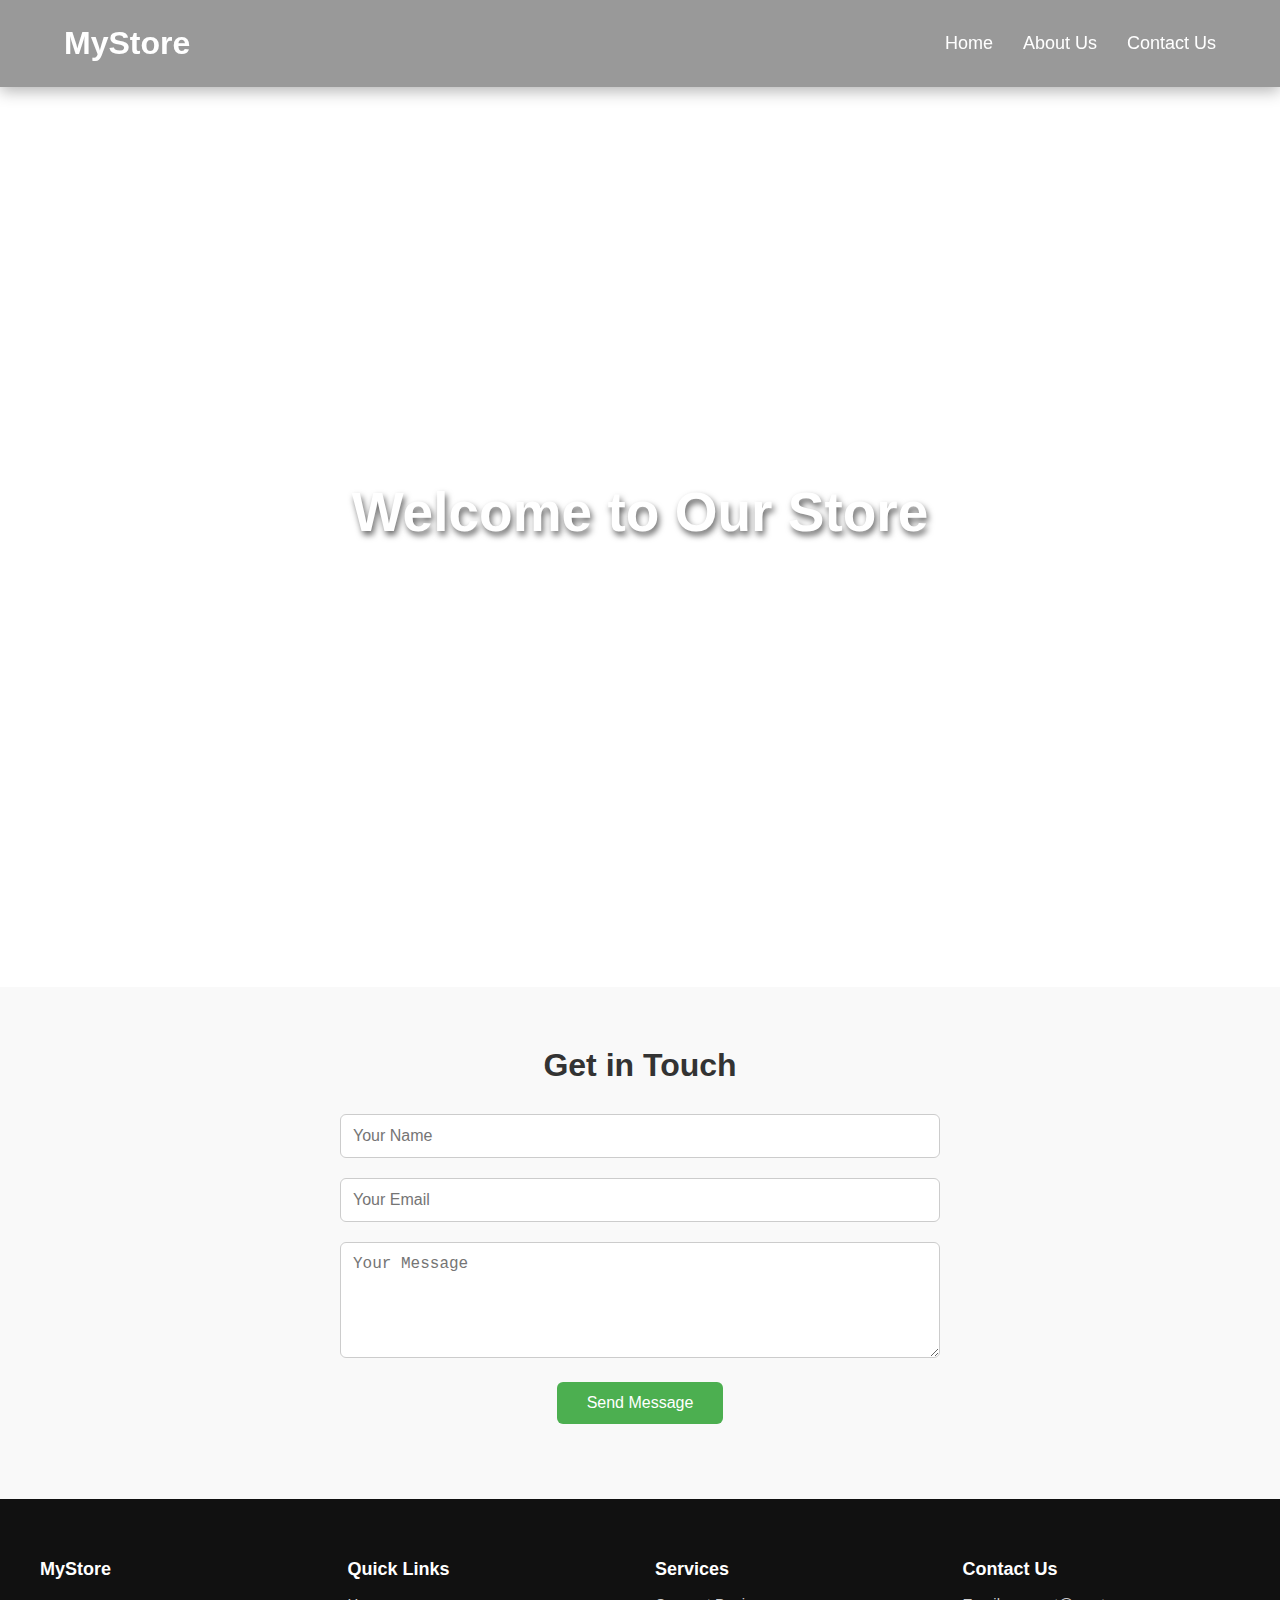
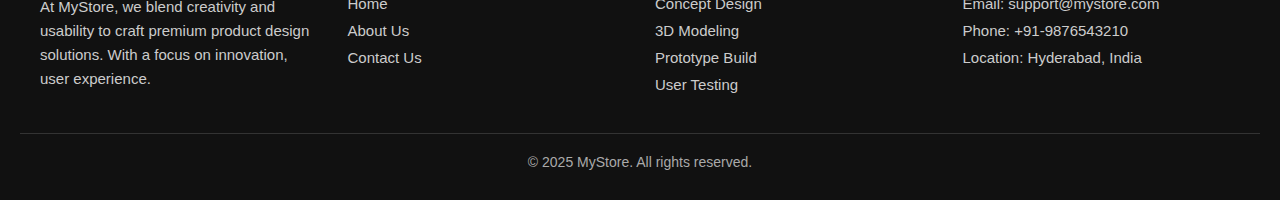
<file: Contact .html>
<!DOCTYPE html>
<html lang="en">
<head>
  <meta charset="UTF-8">
  <title>Ecommerce Homepage</title>
  <link rel="stylesheet" href="style.css">
</head>
<body>

  <!-- Transparent Header -->
  <header class="header">
    <div class="container">
      <div class="logo">MyStore</div>
      <nav class="nav">
        <ul>
          <li><a href="index.html">Home</a></li>
          <li><a href="About.html">About Us</a></li>
          <li><a href="Contact .html">Contact Us</a></li>
        </ul>
      </nav>
    </div>
  </header>

  <!-- Banner Section with Image -->
  <section class="banner">
    <div class="banner-content">
      <h1>Welcome to Our Store</h1>
    </div>
  </section>








  <section class="contact-section">
  <div class="contact-container">
    <h2>Get in Touch</h2>
    <form id="contactForm">
      <div class="form-group">
        <input type="text" id="name" placeholder="Your Name" required>
      </div>
      <div class="form-group">
        <input type="email" id="email" placeholder="Your Email" required>
      </div>
      <div class="form-group">
        <textarea id="message" placeholder="Your Message" rows="5" required></textarea>
      </div>
      <button type="submit">Send Message</button>
      <p id="form-status" class="status-message"></p>
    </form>
  </div>
</section>





   <!-- Footer Section -->
<footer class="footer">
  <div class="footer-container">
    <!-- Column 1: Logo / About -->
    <div class="footer-box">
      <h3>MyStore</h3>
      <p>At MyStore, we blend creativity and usability to craft premium product design solutions. With a focus on innovation, user experience.</p>
    </div>

    <!-- Column 2: Quick Links -->
    <div class="footer-box">
      <h4>Quick Links</h4>
      <ul>
        <li><a href="#">Home</a></li>
        <li><a href="#">About Us</a></li>
        <li><a href="#">Contact Us</a></li>
      </ul>
    </div>

    <!-- Column 3: Services -->
    <div class="footer-box">
      <h4>Services</h4>
      <ul>
        <li><a href="#">Concept Design</a></li>
        <li><a href="#">3D Modeling</a></li>
        <li><a href="#">Prototype Build</a></li>
        <li><a href="#">User Testing</a></li>
      </ul>
    </div>

    <!-- Column 4: Contact -->
    <div class="footer-box">
      <h4>Contact Us</h4>
      <ul>
        <li>Email: support@mystore.com</li>
        <li>Phone: +91-9876543210</li>
        <li>Location: Hyderabad, India</li>
      </ul>
    </div>
  </div>
  <div class="footer-bottom">
    <p>&copy; 2025 MyStore. All rights reserved.</p>
  </div>
</footer>


</body>
</html>
</file>
<file: style.css>
/* Reset */
* {
  margin: 0;
  padding: 0;
  box-sizing: border-box;
}

body, html {
  font-family: Arial, sans-serif;
}

/* Header Styles */
.header {
  position:sticky;
  top: 0;
  width: 100%;
  padding: 25px 0;
  background-color: rgba(0, 0, 0, 0.4);
  backdrop-filter: blur(10px);
  box-shadow: 0 4px 15px rgba(0, 0, 0, 0.3);
  z-index: 999;
}

.container {
  width: 90%;
  max-width: 1200px;
  margin: 0 auto;
  display: flex;
  justify-content: space-between;
  align-items: center;
}

.logo {
  font-size: 2rem;
  font-weight: bold;
  color: white;

}

.nav ul {
  list-style: none;
  display: flex;
}

.nav ul li {
  margin-left: 30px;
}

.nav ul li a {
  text-decoration: none;
  color: white;
  font-size: 18px;
  transition: color 0.3s ease;
}

.nav ul li a:hover {
  color: #ffd700;
}

/* Banner Section */
.banner {
  height: 100vh;
  background: url('https://images.squarespace-cdn.com/content/v1/55843d54e4b07d871de5d2bf/1539797387688-009LKF5HSIHGL38649D4/interior+design+banner.jpg?format=2500w') no-repeat center center/cover;
  display: flex;
  justify-content: center;
  align-items: center;
  padding-top: 10px;
  text-align: center;
  color: white;
}

.banner h1 {
  font-size: 55px;
  text-shadow: 2px 4px 6px rgba(0, 0, 0, 0.6);
  color:rgb(255, 255, 255);
  margin-top:-60px;
}

/* About Us Section */
.about-us {
  padding: 100px 0;
  background-color: #f8f8f8;
}

.about-container {
  max-width: 1200px;
  margin: auto;
  display: flex;
  flex-wrap: wrap;
  align-items: center;
  justify-content: space-between;
  gap: 40px;
  padding: 0 20px;
}


.about-image img {
  max-width: 100%;
  height:250px;
  border-radius: 10px;
  box-shadow: 0 4px 12px rgba(0,0,0,0.1);
}

.about-content {
  flex: 1;
  min-width: 300px;
}

.about-content h2 {
  font-size: 36px;
  margin-bottom: 20px;
  color: #333;
}

.about-content p {
  font-size: 18px;
  color: #555;
  margin-bottom: 25px;
  line-height: 1.6;
}

.btn {
  display: inline-block;
  padding: 12px 24px;
  background-color: #000;
  color: #fff;
  text-decoration: none;
  font-size: 16px;
  border-radius: 5px;
  transition: background 0.3s ease;
}

.btn:hover {
  background-color: #444;
}

/* Counter Section */
.counter-section {
  background-color: #111;
  padding: 80px 20px;
  color: white;
  text-align: center;
}

.counter-container {
  max-width: 1100px;
  margin: 0 auto;
  display: flex;
  justify-content: space-around;
  flex-wrap: wrap;
  gap: 30px;
}

.counter-box {
  flex: 1 1 200px;
}

.counter-box h2 {
  font-size: 48px;
  font-weight: bold;
  margin-bottom: 10px;
  color: #ffffff;
}

.counter-box p {
  font-size: 18px;
  color: #ffffff;
}

/* Why Choose Us Section */
.why-choose-us {
  padding: 100px 0;
  background-color: #f9f9f9;
}

.why-container {
  max-width: 1200px;
  margin: auto;
  display: flex;
  align-items: center;
  justify-content: space-between;
  gap: 40px;
  flex-wrap: wrap;
  padding: 0 20px;
}

.why-content {
  flex: 1;
  min-width: 300px;
}

.why-content h2 {
  font-size: 36px;
  margin-bottom: 20px;
  color: #222;
}

.why-content p {
  font-size: 18px;
  color: #555;
  margin-bottom: 25px;
  line-height: 1.6;
}

.why-image img {
  width: 100%;
  border-radius: 10px;
  box-shadow: 0 4px 12px rgba(0, 0, 0, 0.1);
}

.why-image img {
  width: 100%;
  max-height: 350px; /* ✅ Reduced height */
  object-fit: cover;
  border-radius: 10px;
  box-shadow: 0 4px 12px rgba(0, 0, 0, 0.1);
}

/* Responsive for mobile */
@media (max-width: 768px) {
  .why-container {
    flex-direction: column;
    text-align: center;
  }

  .why-image {
    margin-top: 20px;
  }
}

/* Footer Styles */
.footer {
  background-color: #111;
  color: #fff;
  padding: 60px 20px 30px;
  font-size: 15px;
}

.footer-container {
  max-width: 1200px;
  margin: auto;
  display: flex;
  flex-wrap: wrap;
  justify-content: space-between;
  gap: 30px;
}

.footer-box {
  flex: 1 1 220px;
}

.footer-box h3, .footer-box h4 {
  font-size: 18px;
  margin-bottom: 15px;
  color: #ffffff;
}

.footer-box p {
  color: #ccc;
  line-height: 1.6;
}

.footer-box ul {
  list-style: none;
  padding: 0;
}

.footer-box ul li {
  margin-bottom: 10px;
  color: #ccc;
}

.footer-box ul li a {
  color: #ccc;
  text-decoration: none;
  transition: color 0.3s ease;
}

.footer-box ul li a:hover {
  color: #82cf87;
}

.footer-bottom {
  text-align: center;
  margin-top: 30px;
  border-top: 1px solid #333;
  padding-top: 20px;
  color: #aaa;
  font-size: 14px;
}

/* Responsive */
@media (max-width: 768px) {
  .footer-container {
    flex-direction: column;
    align-items: center;
    text-align: center;
  }
}


/* ========================== */
/* Responsive Design - Mobile */
/* ========================== */
@media (max-width: 768px) {

  /* Header */
  .container {
    flex-direction: column;
    align-items: center;
    text-align: center;
  }

  .logo {
    margin-bottom: 10px;
    font-size: 2.2rem;
  }

  .nav ul {
    flex-direction: column;
    align-items: center;
    padding: 0;
  }

  .nav ul li {
    margin: 10px 0;
  }

  /* Banner Section */
  .banner {
    height: 50vh; /* Reduced height */
    background-position: center top;
    padding-top: 60px;
  }

  .banner h1 {
    font-size: 28px;
    padding: 0 20px;
  }

  /* About Us Section */
  .about-container {
    flex-direction: column;
    text-align: center;
  }

  .about-image {
    margin-bottom: 20px;
  }

  .about-content h2 {
    font-size: 28px;
  }

  .about-content p {
    font-size: 16px;
    padding: 0 10px;
  }

  /* Why Choose Us Section */
  .why-container {
    flex-direction: column-reverse;
    text-align: center;
  }

  .why-image {
    margin-bottom: 20px;
  }

  .why-content h2 {
    font-size: 28px;
  }

  .why-content p {
    font-size: 16px;
    padding: 0 10px;
  }

  .why-image img {
    max-height: 250px; /* Further reduce image height on mobile */
    object-fit: cover;
  }

  /* Counter Section */
  .counter-container {
    flex-direction: column;
    gap: 25px;
  }

  .counter-box h2 {
    font-size: 36px;
  }

  .counter-box p {
    font-size: 16px;
  }

  /* Footer Section */
  .footer-container {
    flex-direction: column;
    text-align: center;
    gap: 25px;
    padding: 20px 10px;
  }

  .footer-box {
    width: 100%;
    max-width: 300px;
    margin: 0 auto;
  }

  .footer-box h3,
  .footer-box h4 {
    font-size: 18px;
    margin-bottom: 10px;
  }

  .footer-box p,
  .footer-box ul li {
    font-size: 14px;
  }

  .footer-bottom {
    padding-top: 15px;
    font-size: 13px;
  }
}





.contact-section {
  background-color: #f9f9f9;
  padding: 60px 20px;
  text-align: center;
}

.contact-container {
  max-width: 600px;
  margin: auto;
}

.contact-section h2 {
  margin-bottom: 30px;
  font-size: 2em;
  color: #333;
}

.form-group {
  margin-bottom: 20px;
}

input[type="text"],
input[type="email"],
textarea {
  width: 100%;
  padding: 12px;
  border: 1px solid #ccc;
  border-radius: 6px;
  font-size: 16px;
  box-sizing: border-box;
}

button[type="submit"] {
  background-color: #4CAF50;
  color: white;
  padding: 12px 30px;
  border: none;
  border-radius: 6px;
  cursor: pointer;
  font-size: 16px;
}

button[type="submit"]:hover {
  background-color: #45a049;
}

.status-message {
  margin-top: 15px;
  font-size: 14px;
  color: green;
}
</file>
